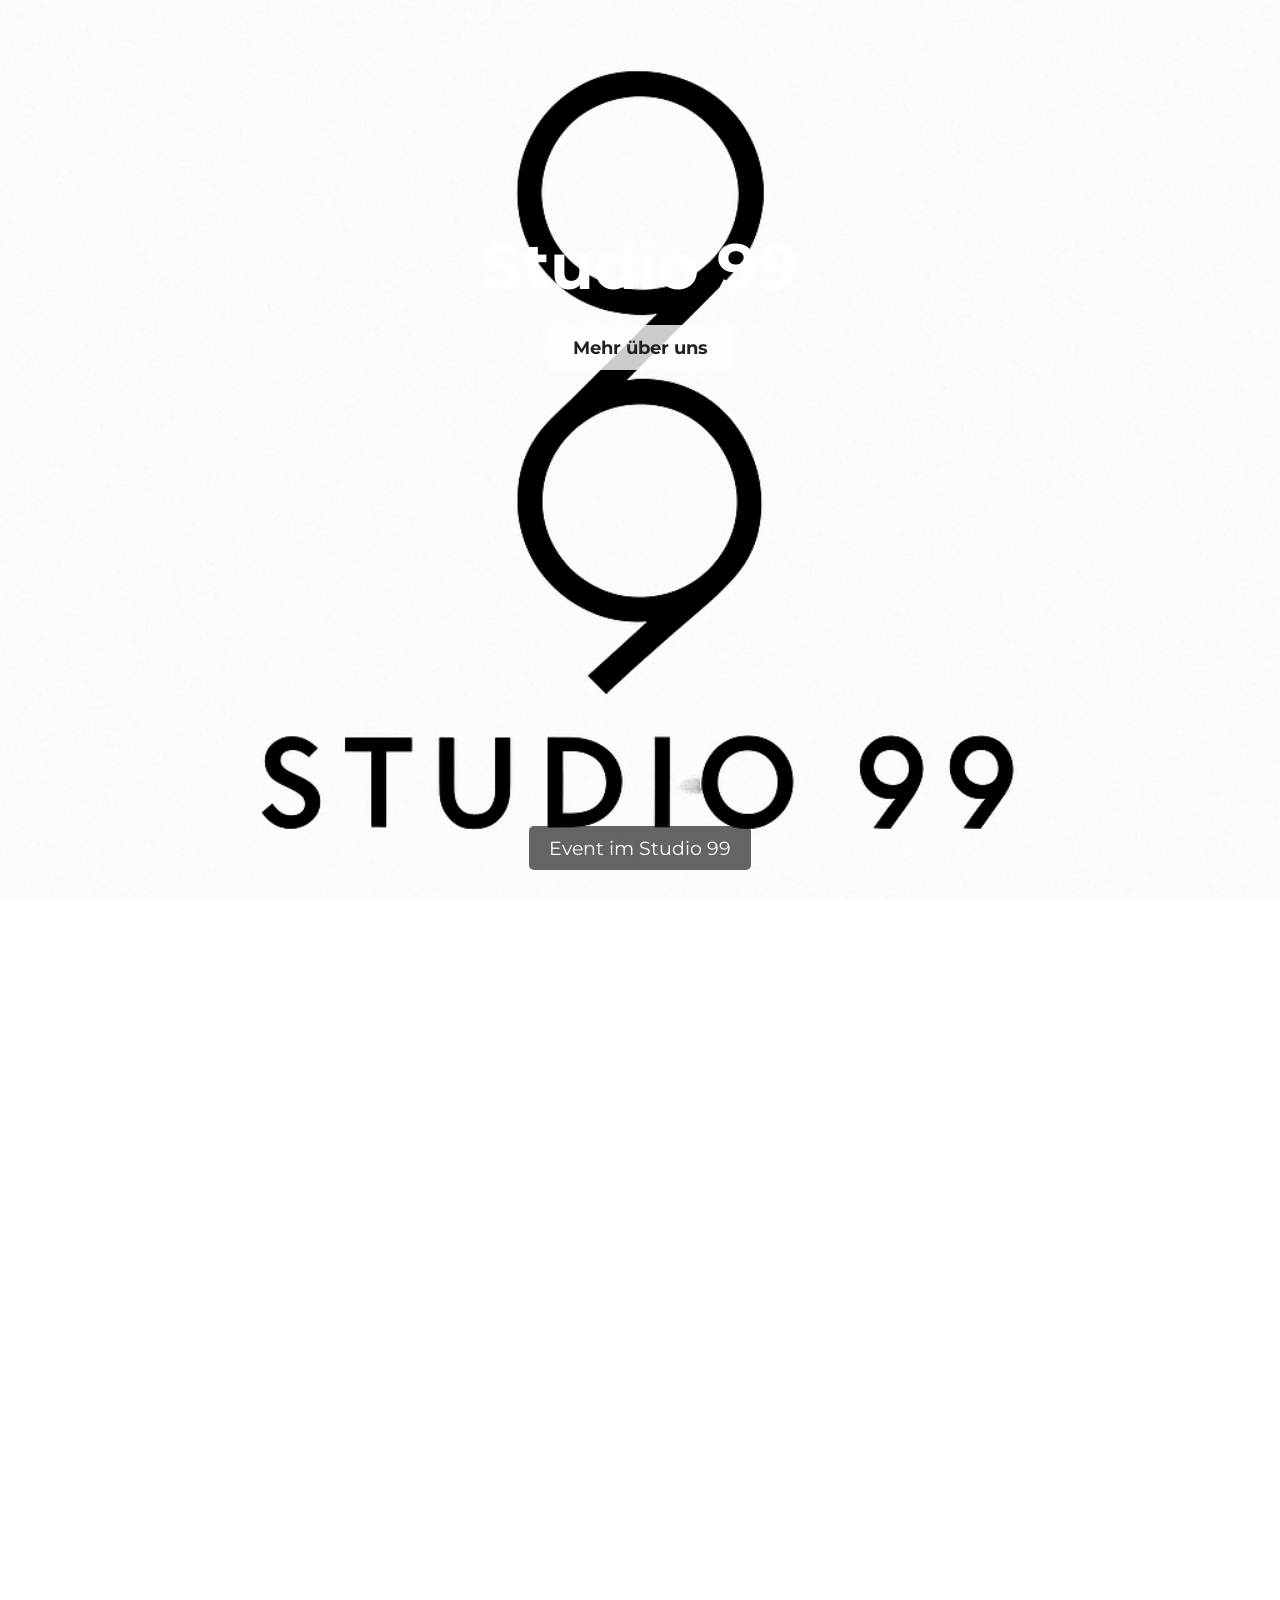
<file: index.html>
<!DOCTYPE html>
<html lang="de">
<head>
  <meta charset="UTF-8" />
  <meta name="viewport" content="width=device-width, initial-scale=1.0"/>
  <title>Studio 99 – Kreativagentur</title>
  <link href="https://fonts.googleapis.com/css2?family=Montserrat:wght@400;700&display=swap" rel="stylesheet"/>
  <style>
    * {
      margin: 0;
      padding: 0;
      box-sizing: border-box;
      font-family: 'Montserrat', sans-serif;
    }

    html, body {
      height: 100%;
      overflow-x: hidden;
    }

    .slideshow-container {
      position: relative;
      width: 100%;
      height: 100vh;
      overflow: hidden;
    }

    .slide {
      position: absolute;
      width: 100%;
      height: 100%;
      opacity: 0;
      transition: opacity 1s ease-in-out;
    }

    .slide.active {
      opacity: 1;
      z-index: 1;
    }

    .slide img {
      width: 100%;
      height: 100%;
      object-fit: cover;
    }

    .caption {
      position: absolute;
      bottom: 30px;
      left: 50%;
      transform: translateX(-50%);
      background: rgba(0,0,0,0.6);
      color: white;
      padding: 10px 20px;
      border-radius: 5px;
      font-size: 1.2rem;
    }

    .start-content {
      position: absolute;
      top: 30%;
      left: 50%;
      transform: translate(-50%, -30%);
      color: white;
      text-align: center;
      z-index: 2;
    }

    .start-content h1 {
      font-size: 4rem;
      margin-bottom: 20px;
    }

    .start-content button {
      padding: 12px 24px;
      font-size: 1.1rem;
      background-color: #ffffffcc;
      color: #222;
      border: none;
      border-radius: 5px;
      cursor: pointer;
      font-weight: bold;
      transition: background 0.3s;
    }

    .start-content button:hover {
      background-color: #ddd;
    }

    nav {
      background: #222;
      color: white;
      padding: 10px 20px;
      display: flex;
      justify-content: center;
      position: sticky;
      top: 0;
      z-index: 3;
    }

    nav a {
      color: white;
      margin: 0 15px;
      text-decoration: none;
      font-weight: bold;
    }

    nav a:hover {
      text-decoration: underline;
    }


    section {
      padding: 60px 20px;
      max-width: 1000px;
      margin: auto;
    }

    footer {
      background: #111;
      color: #aaa;
      text-align: center;
      padding: 20px;
    }
  </style>
</head>
<body>

  <!-- Diashow mit Bildunterschriften -->
  <div class="slideshow-container">
    <div class="slide active">
      <img src="chatgpt-image-1.png" alt="Event">
      <div class="caption">Event im Studio 99</div>
    </div>
    <div class="slide">
      <img src="whatsapp-image-4.jpg" alt="Creative Space">
      <div class="caption">Unser kreativer Raum</div>
    </div>
    <div class="slide">
      <img src="whatsapp-image-2.jpg" alt="Office">
      <div class="caption">Arbeitsplatz mit Charme</div>
    </div>
    <div class="slide">
      <img src="whatsapp-image-3.jpg" alt="Photography">
      <div class="caption">Fotografie im Kiez</div>
    </div>

    <!-- Starttext & Button -->
    <div class="start-content">
      <h1>Studio 99</h1>
      <button onclick="document.getElementById('ueberuns').scrollIntoView({ behavior: 'smooth' });">
        Mehr über uns
      </button>
    </div>
  </div>

  <!-- Navigation -->
  <nav>
    <a href="#kontakt">Kontakt</a>
  </nav>

  <!-- Über Uns Abschnitt -->
  <section id="ueberuns">
    <h2>Über Uns</h2>
    <p>
      Studio 99 ist ein kreativer Ort im Herzen Berlins – versteckt hinter der geheimen Tür eines charmanten Spätis.
      Dieser Späti ist nicht nur Tarnung, sondern ein zentraler Bestandteil unseres Konzepts: ein Ort, der Kultur atmet
      und inspiriert. Unser Studio vereint Kreativraum und Kiezcharme auf einzigartige Weise. Ob Pop-Up-Stores, intime
      Screenings oder kleine Zusammenkünfte – unser Raum passt sich flexibel deiner Idee an. Studio 99 ist mehr als ein
      Ort – es ist ein Erlebnis mitten in der Hauptstadt.
    </p>
  </section>

  <!-- Kontakt Abschnitt -->
  <section id="kontakt">
    <h2>Kontakt</h2>
    <p>Erreichen können Sie uns mit Ihrem Anliegen über <strong>+49 15563579379</strong></p>
  </section>

  <h2>Anfahrt</h2>
<div class="überuns">
  <iframe 
    src="https://www.google.com/maps/embed?pb=!1m18!1m12!1m3!1d2428.6848300514366!2d13.411310177454515!3d52.502944472056654!2m3!1f0!2f0!3f0!3m2!1i1024!2i768!4f13.1!3m3!1m2!1s0x47a84e320c0e155d%3A0x6330956792aea34a!2sOranienstra%C3%9Fe%2047%2C%2010969%20Berlin!5e0!3m2!1sde!2sde!4v1745417565917!5m2!1sde!2sde" 
    width="600" 
    height="450" 
    style="border:0;" 
    allowfullscreen="" 
    loading="lazy" 
    referrerpolicy="no-referrer-when-downgrade">
  </iframe>
</div>

  <!-- Footer -->
  <footer>
    <p>&copy; 2025 Studio 99 – Kreativraum.</p>
  </footer>

  <!-- Diashow Script -->
  <script>
    const slides = document.querySelectorAll('.slide');
    let current = 0;
    let firstDelay = true;

    function showNextSlide() {
      slides[current].classList.remove('active');
      current = (current + 1) % slides.length;
      slides[current].classList.add('active');

      let delay = firstDelay ? 7000 : 3000;
      firstDelay = false;
      setTimeout(showNextSlide, delay);
    }

    setTimeout(showNextSlide, 5000);
  </script>
</body>
</html>
</file>
